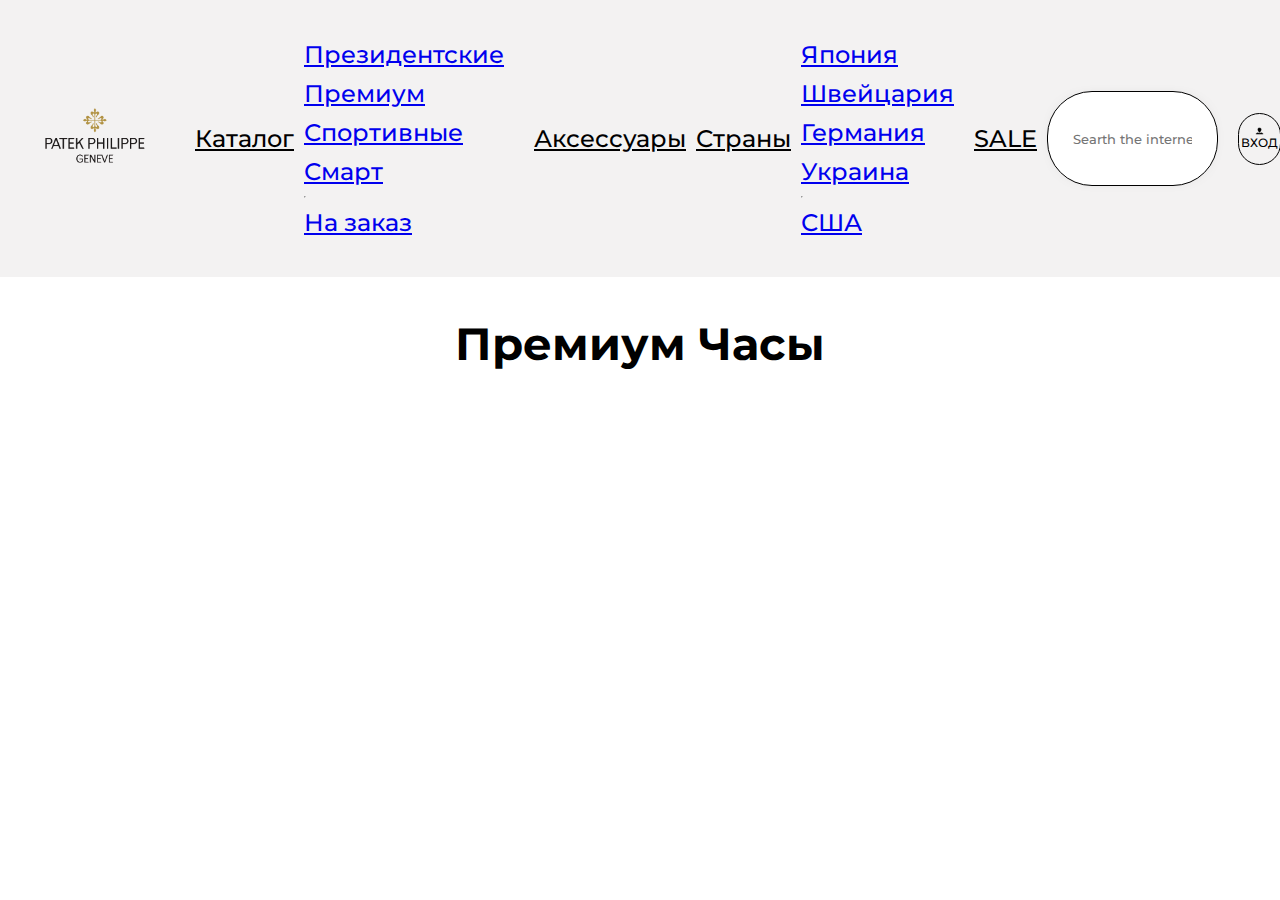
<file: brandspage.html>
<!DOCTYPE html>
<html lang="en">
<head>
    <meta charset="UTF-8">
    <meta name="viewport" content="width=device-width, initial-scale=1.0">
    <link rel="preconnect" href="https://fonts.googleapis.com">
    <link rel="preconnect" href="https://fonts.gstatic.com" crossorigin>
    <link
        href="https://fonts.googleapis.com/css2?family=Montserrat:ital,wght@0,100..900;1,100..900&family=Quicksand:wght@300..700&display=swap"
        rel="stylesheet">

    <link rel="stylesheet" href="style.css">
    <link rel="stylesheet" href="brandsstyle.css">
    <link href="https://cdn.jsdelivr.net/npm/bootstrap@5.3.8/dist/css/bootstrap.min.css" rel="stylesheet"
        integrity="sha384-sRIl4kxILFvY47J16cr9ZwB07vP4J8+LH7qKQnuqkuIAvNWLzeN8tE5YBujZqJLB" crossorigin="anonymous">
    <title>Brands clock</title>
</head>
<body>
    <div class="containerr">
        <div class="header">
            <a href="index.html"><img src="Patek_Philippe_SA_logo.svg.png"></a>
            <nav>
                <li class="nav-item dropdown">
                    <a class="nav-link dropdown-toggle" href="#" role="button" data-bs-toggle="dropdown"
                        aria-expanded="false">
                        Каталог
                    </a>
                    <ul class="dropdown-menu">
                        <li><a class="dropdown-item" href="#">Президентские</a></li>
                        <li><a class="dropdown-item" href="brandspage.html">Премиум</a></li>
                        <li><a class="dropdown-item" href="#">Спортивные</a></li>
                        <li><a class="dropdown-item" href="#">Смарт</a></li>
                        <li>
                            <hr class="dropdown-divider">
                        </li>
                        <li><a class="dropdown-item" href="#">На заказ</a></li>
                    </ul>
                </li>
                <nav class="nav">
                    <a class="nav-link active" aria-current="page" href="#">Аксессуары</a>
                    <li class="nav-item dropdown">
                        <a class="nav-link dropdown-toggle" href="#" role="button" data-bs-toggle="dropdown"
                            aria-expanded="false">
                            Страны
                        </a>
                        <ul class="dropdown-menu">
                            <li><a class="dropdown-item" href="#">Япония</a></li>
                            <li><a class="dropdown-item" href="#">Швейцария</a></li>
                            <li><a class="dropdown-item" href="#">Германия</a></li>
                            <li><a class="dropdown-item" href="#">Украина</a></li>
                            <li>
                                <hr class="dropdown-divider">
                            </li>
                            <li><a class="dropdown-item" href="#">США</a></li>
                        </ul>
                    </li>
                    <a class="nav-link" href="#">SALE</a>
                </nav>
            </nav>
            <div class="login">
                <!-- From Uiverse.io by ErzenXz -->
                <input placeholder="Searth the internet..." type="text" name="text" class="input">
                <a href="loginpage.html" class="loginbtn">
                    <img src="icons8-гость-мужчина-90.png">ВХОД</a>
                <a href="#" class="cart" title="Корзина">
                    <img src="icons8-cart-90.png">
                    12.4$
                </a>
            </div>


        </div>
        <h1>Премиум Часы</h1>
    </div>









    <script src="https://cdn.jsdelivr.net/npm/bootstrap@5.3.8/dist/js/bootstrap.bundle.min.js"
        integrity="sha384-FKyoEForCGlyvwx9Hj09JcYn3nv7wiPVlz7YYwJrWVcXK/BmnVDxM+D2scQbITxI"
        crossorigin="anonymous"></script>
</body>
</html>
</file>
<file: style.css>
.container1337 {
    display: flex;
    flex-direction: column;
    height: 100%;
    width: 100%;
    

}

* {
    margin: 0;
    padding: 0;
    font-family: "Montserrat", sans-serif;
    font-weight: 500;
    font-style: normal;

}

.header {
    display: flex;
    font-size: 24px;
    font-weight: bold;
    justify-content: space-between;
    background-color: rgb(243, 242, 242);
    width: 100%;
    height: auto;
    align-items: center;
    padding: 20px 25px;
    text-decoration: none;
    color: #000000;
    gap: 10px;
}

.header img {
    margin: 0 20px;
    width: 100px;
    height: auto;


}

.sidebar {
    display: flex;
    background-color: aqua;
    flex-direction: column;
    width: 20%;
    height: 100%;
}

.header nav {
    justify-content: center;
    list-style: none;
    display: flex;
    align-items: center;
    margin-left: 10px;
}

.header nav li {
    margin: 10px;
    display: flex;
    align-items: center;
}


.loginbtn {
    display: flex;
    flex-direction: column;
    align-items: center;
    justify-content: center;
    border: 1px solid black;
    width: 100px;
    height: 50px;
    padding: 0;
    border-radius: 100px;
    text-align: center;
    text-decoration: none;
    font-size: 50%;
    color: #000000;
    transition: all .2s linear;
    cursor: pointer;
}

.loginbtn:hover {
    background-color: lightgrey;
}

.loginbtn:active {

    transform: scale(0.95);
    box-shadow: 0 2px 5px rgba(0, 0, 0, 0.3) inset;
}

.loginbtn img {
    width: 20%;
    height: auto;
    margin: 0;
}

.cart {
    display: flex;
    flex-direction: column;
    align-items: center;
    justify-content: center;
    border: 1px solid black;
    width: 100px;
    height: 50px;
    padding: 0;
    border-radius: 50px;
    text-align: center;
    text-decoration: none;
    font-size: 50%;
    color: #000000;
    transition: all .2s linear;
    cursor: pointer;
    font-weight: bold;
}

.cart:hover {
    background-color: lightgrey;
    transition: 1s;
}

.cart:active {

    transform: scale(0.75);
    box-shadow: 0 2px 5px rgba(0, 0, 0, 0.3) inset;
}

.cart img {
    width: 20%;
    height: auto;
    margin: 0;
}

/* From Uiverse.io by ErzenXz */
.input {
    width: 100%;
    max-width: 220px;
    height: 45px;
    padding: 24px 25px;
    border-radius: 45px;
    border: 1.5px solid rgb(0, 0, 0);
    outline: none;
    transition: all 0.3s cubic-bezier(0.19, 1, 0.22, 1);
    box-shadow: 0px 0px 20px -18px;
    font-size: small;
}

.input:hover {
    border: 2px solid lightgrey;
    box-shadow: 0px 0px 20px -17px;
}

.input:active {
    transform: scale(0.95);
}

.input:focus {
    border: 2px solid grey;
}


.nav-link {
    color: #000000 !important;
    display: flex;
    align-items: center;
}

.nav-link:hover {
    color: #000000 !important;
}

.nav-link.active {
    color: #000000 !important;
}

.nav-link.active:hover {
    color: #000000 !important;
}

.nav-item {
    display: flex;
    align-items: center;
}


#carouselExampleControls {
    width: 100%;
    height: auto;
}

.carousel-inner {
    max-height: 600px;
    overflow: hidden;
}

.carousel-item img {
    height: 600px;
    object-fit: cover;
    width: 100%;
}


.carousel-indicators li {
    font-size: 0;
}

.carousel-indicators li::before {
    content: '';
}

.login {
    display: flex;
    flex-direction: row;
    gap: 20px;
    align-items: center;
}

.grid {
    display: grid;
    
    grid-template-columns: repeat(auto-fit, minmax(150px, 1fr));
    gap: 20px; 
    width: 100%;
    max-width: 1200px; 
    margin: 50px auto; 
    padding: 0 20px;  
    justify-content: center;
}

.grid a {
    width: 100%;
    max-width: 150px; 
    height: 200px;
    justify-self: center; 
    border: 3px solid darkgrey;
    background: radial-gradient(#838383, #ffffff);
    border-radius: 50px;
    display: flex;
    align-items: center;
    justify-content: center;
    overflow: hidden;
    transition: all 0.3s ease-in-out;
    padding: 10px;
    box-sizing: border-box; 
}

.grid a:hover {
    transform: scale(1.05); 
    box-shadow: inset 0 0 10px 10px white; 
    
}

.grid a img {
    width: 80%;
    height: 80%;
    object-fit: contain;
    transition: transform 0.3s;
}

.grid a img:hover {
    transform: scale(1.1);
}

h1 {
    text-align: center;
    font-size: 2.8rem;
    font-weight: 700;
    margin: 20px 0 40px 0;
    padding: 20px;
    color: #000000;
}
.recomendation
{
    width: 100%;
    height: auto;
    background-color: rgb(243, 243, 243);
}

.products-container {
    display: grid;
    grid-template-columns: repeat(auto-fill, minmax(260px, 1fr));
    gap: 30px; 
    width: 100%;
    max-width: 1400px; 
    margin: 50px auto; 
    padding: 0 20px;   
    box-sizing: border-box;
    justify-content: center;
}


.product-card {
    width: 100%;
    background: white;
    border: 1px solid #e0e0e0;
    border-radius: 8px;
    display: flex;
    flex-direction: column;
    padding: 15px;
    position: relative;
    transition: box-shadow 0.3s ease;
    box-sizing: border-box;
}

.product-card:hover {
    box-shadow: 0 5px 15px rgba(0,0,0,0.1);
}


.card-top {
    position: relative;
    margin-bottom: 15px;
}

.badge-hit {
    position: absolute;
    top: 0;
    left: 0;
    background-color: #000;
    color: #fff;
    font-size: 12px;
    font-weight: bold;
    padding: 2px 8px;
    border-radius: 4px;
}

.view-360 {
    position: absolute;
    top: 25px;
    left: 0;
    font-size: 12px;
    color: #333;
}

.card-actions {
    position: absolute;
    top: 0;
    right: 0;
    display: flex;
    flex-direction: column;
    gap: 5px;
}

.action-btn {
    background: none;
    border: none;
    cursor: pointer;
    color: #333;
    padding: 0;
}
.action-btn:hover {
    color: #000;
}

.product-img-wrapper {
    width: 100%;
    height: 200px;
    display: flex;
    justify-content: center;
    align-items: center;
}

.product-img-wrapper img {
    max-height: 100%;
    max-width: 100%;
    object-fit: contain;
}


.card-bottom {
    display: flex;
    flex-direction: column;
    gap: 8px;
}

.status-row {
    display: flex;
    justify-content: space-between;
    font-size: 12px;
    color: #666;
}

.in-stock {
    color: #333;
    display: flex;
    align-items: center;
    gap: 5px;
}
.check {
    border: 1px solid #333;
    border-radius: 50%;
    width: 14px;
    height: 14px;
    display: flex;
    align-items: center;
    justify-content: center;
    font-size: 8px;
}

.rating {
    display: flex;
    align-items: center;
    gap: 3px;
}

.product-title {
    font-size: 14px;
    font-weight: 700;
    color: #000;
    text-decoration: none;
    line-height: 1.4;
}
.product-title:hover {
    text-decoration: underline;
}

.product-model {
    font-size: 11px;
    color: #999;
    text-transform: uppercase;
}

.product-price {
    font-size: 18px;
    font-weight: 700;
    color: #000;
    margin-top: 5px;
}


.credit-icons {
    display: flex;
    gap: 5px;
    margin-top: 5px;
}

.credit-circle {
    width: 24px;
    height: 24px;
    border-radius: 50%;
    display: flex;
    align-items: center;
    justify-content: center;
    font-size: 10px;
    font-weight: bold;
    color: #333;
    position: relative;
}


.credit-circle.red {
    background: conic-gradient(#ffcccc 0% 100%); 
}
.credit-circle.red::after {
    content: '12';
    position: absolute;
    color: #d32f2f;
}

.credit-circle.yellow {
    background: conic-gradient(#fff9c4 0% 50%, #fbc02d 50% 100%); 
} 
.credit-circle {
    background: #f5f5f5;
}
.credit-circle.red { color: #d32f2f; border: 1px solid #ffcdd2; }
.credit-circle.yellow { color: #fbc02d; border: 1px solid #fff9c4; }
.credit-circle.green { color: #388e3c; border: 1px solid #c8e6c9; }

.brandscontainer
{
    width: 100%;
    height: auto;
    background-color: rgb(3, 9, 17);
}
.brandsgrid
{
display: grid;
    grid-template-columns: repeat(6, 2fr);
    gap: 100px 15px;
    margin: 100px 100px;
}
.brandsgrid img
{
    width: 75%;
    height: auto;
    object-fit: contain;
    transition: transform 0.3s;
}
.text-grid-brands
{
    color: white;
    text-align: center;
    font-size: 2rem;
    font-weight: 300;
    margin-bottom: 50px;
    text-decoration: none;
}
.addcontainer
{
    width: 100%;
    height: 100%;
    background-image: url("arianabox.jpg");
    display: flex;
    justify-content: row;
    flex-direction: column;
    padding: 140px 0;
    background-size: cover; 
    color: white;
    background-position: center;
    background-repeat: no-repeat;
}
.addcontainer img
{
    width: 10%;
    height: auto;
    object-fit: contain;
    margin: 10px 200px;
}
.addcontainer p
{
    font-size: 20px;
    font-weight: 100;
    margin: 25px 200px;
}
.addcontainer a
{
    width: 250px;
    height: 50px;
    border: 2px solid white;
    border-radius: 50px;
    text-align: center;
    text-decoration: none;
    color: white;
    font-size: 18px;
    font-weight: 500;
    display: flex;
    justify-content: center;
    align-items: center;
    margin: 25px 180px;
}
.addcontainer a:hover
{
    background-color: white;
    color: black;
    transition: 0.5s;
}
.addcontainer a:active
{
    transform: scale(0.95);
}
.specialcont
{
    width: 100%;
    height: auto;
    display: flex;
    justify-content: row;
    
    
}
.specialcontainer
{
    width: 40%;
    height: auto;
    background-color: #000;
    margin: 50px 0;
    margin-left: 75px;
    
    
}
.specialcont1
{
    width: 100%;
    height: auto;
    background-image:linear-gradient(rgba(0, 0, 0, 0.6), rgba(0, 0, 0, 0.6)) ,url("tissot1853.png");
    display: flex;
    justify-content: row;
    flex-direction: column;
    padding: 250px 50px;
    background-size: cover; 
    background-position:right;
    background-repeat: no-repeat;
}
.specialcont1 p
{
    font-size: 20px;
    
    font-weight: 600;
    color: white;
    margin: 25px 50px;
}
.specialcont1 img
{
    width: 50%;
    height: auto;
    object-fit: contain;
    margin: 10px 10px;
}
.specialcont1 a
{
    width: 250px;
    height: 50px;
    border: 2px solid white;
    border-radius: 50px;
    text-align: center;
    text-decoration: none;
    color: white !important;
    font-size: 18px;
    font-weight: 500;
    display: flex;
    justify-content: center;
    align-items: center;
    margin: 25px 60px;
}
.specialcont1 a:hover
{
    background-color: white;
    color: black !important;
    transition: 0.5s;
}
.specialcont1 a:active
{
    transform: scale(0.95);
}

.news-container {
    display: grid;
    grid-template-columns: repeat(3, 1fr); 
    gap: 30px; 
    width: 100%;      
    max-width: none;  
    margin: 50px 0;   
    padding: 0 50px;  
    box-sizing: border-box; 
}


.news-card {
    display: flex;
    flex-direction: column;
    gap: 15px; 
}

/* Картинка */
.news-img-link {
    display: block;
    overflow: hidden;
    border-radius: 15px; 
}

.news-img-link img {
    width: 100%;
    height: 220px; 
    object-fit: contain;
    transition: transform 0.3s ease;
    display: block;
}


.news-card:hover .news-img-link img {
    transform: scale(1.05);
}


.news-title {
    font-size: 16px;
    font-weight: 700; 
    color: #000;
    text-decoration: none;
    line-height: 1.4;
    display: -webkit-box;
    -webkit-line-clamp: 3; 
    -webkit-box-orient: vertical;
    overflow: hidden;
}

.news-title:hover {
    text-decoration: underline;
}


.news-meta {
    font-size: 12px;
    color: #888; 
    font-weight: 400;
    margin-top: auto; 
}


@media (max-width: 900px) {
    .news-container {
        grid-template-columns: repeat(2, 1fr); 
    }
}

@media (max-width: 600px) {
    .news-container {
        grid-template-columns: 1fr; 
    }
}
@media (max-width: 900px) {
    .grid {
        grid-template-columns: repeat(2, 1fr); 
    }
}

@media (max-width: 600px) {
    .grid {
        grid-template-columns: 1fr; 
    }
}

@media (max-width: 992px) {
    .header {
        
        flex-direction: column; 
        height: auto; 
        padding: 20px 10px; 
        gap: 20px; 
    }

    
    .header img {
        margin: 0; 
        width: 120px; 
    }

    
    .header nav {
        flex-wrap: wrap; 
        justify-content: center; 
        margin: 0;
        width: 100%;
    }
    
    
    .header nav li {
        margin: 5px 10px; 
    }
    .login {
        width: 100%;
        flex-wrap: wrap; 
        justify-content: center; 
    }

    
    .input {
        width: 100%; 
        max-width: none; 
        margin-bottom: 15px; 
        order: -1; 
    }

    
    .loginbtn, .cart {
        width: 45%; 
        margin: 0 5px; 
        height: 45px; 
        font-size: 12px; 
        flex-direction: row; 
        gap: 10px; 
    }
    
    .loginbtn img, .cart img {
        width: 20px; 
        margin: 0;
    }
}


@media (max-width: 992px) {
    
    .specialcont {
        flex-direction: column; 
        align-items: center;    
        gap: 30px;              
        padding: 0 20px;        
        box-sizing: border-box;
    }

    
    .specialcontainer {
        width: 100%;      
        max-width: 600px; 
        margin: 0;         
    }

    
    .specialcont1 {
        padding: 100px 20px; 
        background-position: center; 
    }

    
    .specialcont1 p {
        font-size: 18px;   
        margin: 20px 0;     
        text-align: center; 
    }

    
    .specialcont1 img {
        width: 80%;    
        margin: 0 auto; 
        display: block;
    }

    .specialcont1 a {
        margin: 0 auto; 
        width: 200px;   
    }
}
.footercontainer {
    width: 100%;
    background-color: rgb(20, 20, 20);
    color: white;
    padding: 60px 0; 
    border-top: 1px solid #333;
}

.footbar {
    width: 100%;
    max-width: 1200px; 
    margin: 0 auto; 
    display: flex;
    flex-direction: row;
    justify-content: center; 
    gap: 100px; 
    align-items: flex-start; 
}

.footer-column {
    display: flex;
    flex-direction: column;
    width: 300px; 
}

/* Логотип */
.footer-logo-main {
    width: 120px;
    height: auto;
    margin-bottom: 30px;
    filter: invert(1); 
}


.footer-title {
    font-size: 20px;
    font-weight: 700;
    margin-bottom: 30px;
    color: #fff;
    text-transform: uppercase;
    letter-spacing: 1px;
}


.footer-list {
    list-style: none;
    padding: 0;
    margin: 0;
}

.footer-list li {
    margin-bottom: 15px;
    display: flex;
    align-items: center; 
    font-size: 14px;
    font-weight: 300;
    color: #ccc;
}


.footer-list li a {
    text-decoration: none;
    color: #ccc;
    transition: color 0.2s;
}

.footer-list li a:hover {
    color: white;
    text-decoration: underline;
}


.footer-icon {
    width: 24px;
    height: 24px;
    margin-right: 15px; 
    object-fit: contain;
}


@media (max-width: 768px) {
    .footbar {
        flex-direction: column; 
        align-items: center; 
        gap: 50px;
        padding: 0 20px;
    }
    
    .footer-column {
        width: 100%; 
        align-items: center; 
        text-align: center;
    }

    .footer-list li {
        justify-content: center; 
    }
}
.underfooter {
    width: 100%;
    display: flex;
    flex-direction: row;
    color: white;
    
    
    justify-content: space-around;
}
.underfooter a
{
    text-decoration: none;
    color: white;
    font-size: 14px;
    font-weight: 300;
}



@media (max-width: 992px) {
    .brandsgrid {
        
        grid-template-columns: repeat(4, 1fr);
        
        
        margin: 50px 20px; 
        
        
        gap: 50px 15px; 
    }
}


@media (max-width: 600px) {
    .brandsgrid {
        
        grid-template-columns: repeat(2, 1fr);
        
        
        margin: 30px 15px; 
        
        gap: 30px 10px;
    }

    
    .text-grid-brands {
        
        grid-column: span 2; 
        
        font-size: 1.5rem; 
        margin-bottom: 20px;
    }


    .brandsgrid img {
        width: 100%; 
        max-width: 120px; 
        margin: 0 auto;
        display: block;
    }
}


@media (max-width: 992px) {
    .addcontainer {
        
        padding: 80px 20px; 
        
        
        align-items: center;
        text-align: center;
    }

    
    .addcontainer img {
        
        width: 150px; 
        
        
        margin: 20px auto; 
    }

    
    .addcontainer p {
        
        margin: 15px 0;
        font-size: 18px; 
    }

    
    .addcontainer a {
        
        margin: 20px auto;
    }
}

@media (max-width: 600px) {
    .addcontainer {
        
        padding: 60px 15px;
    }

    .addcontainer img {
        width: 120px; 
    }
    
    .addcontainer p {
        font-size: 16px;
    }
}
.sr-only
{
    color: black
}
.carousel-control-next-icon
{
    color: black;
}
</file>
<file: brandsstyle.css>
.containerr
{
    display: flex;
    flex-direction: column;
    height: auto;
    width: 100%;
}
h1
{
    text-align:;
    font-size: 2.8rem;
    font-weight: 700;
    margin: 20px 0 40px 0;
    padding: 20px;
    color: #000000;
}
</file>
